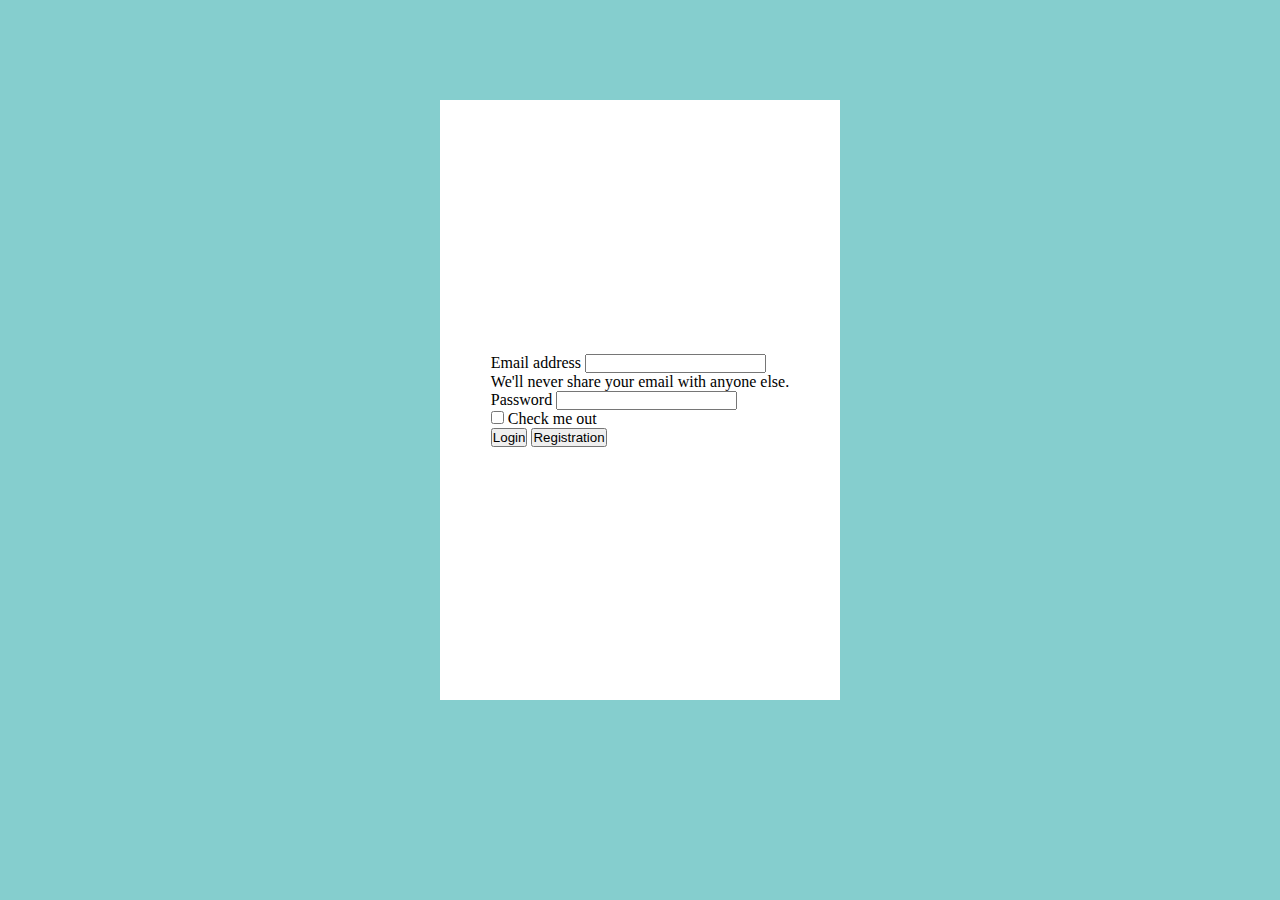
<file: templates/login.html>
<!DOCTYPE html>
<html lang="en">
<head>
    <meta charset="UTF-8">
    <title>Title</title>
    <link rel="stylesheet" href="/static/style.css">
    <link href="https://cdn.jsdelivr.net/npm/bootstrap@5.2.2/dist/css/bootstrap.min.css" rel="stylesheet"
          integrity="sha384-Zenh87qX5JnK2Jl0vWa8Ck2rdkQ2Bzep5IDxbcnCeuOxjzrPF/et3URy9Bv1WTRi" crossorigin="anonymous">
</head>
<body>

<div class="form-container">


    <form action="/auth" method="post">
        <div class="mb-3">
            <label for="exampleInputEmail1" class="form-label">Email address</label>
            <input type="email" name="email" class="form-control" id="exampleInputEmail1" aria-describedby="emailHelp">
            <div id="emailHelp" class="form-text">We'll never share your email with anyone else.</div>
        </div>
        <div class="mb-3">
            <label for="exampleInputPassword1" class="form-label">Password</label>
            <input type="password" name="pass" class="form-control" id="exampleInputPassword1">
        </div>
        <div class="mb-3 form-check">
            <input type="checkbox" class="form-check-input" id="exampleCheck1">
            <label class="form-check-label" for="exampleCheck1">Check me out</label>
        </div>
        <button type="submit" class="btn btn-primary">Login</button>
        <button type="submit" class="btn btn-secondary">Registration</button>
    </form>

</div>


<script src="https://cdn.jsdelivr.net/npm/bootstrap@5.2.2/dist/js/bootstrap.bundle.min.js"
        integrity="sha384-OERcA2EqjJCMA+/3y+gxIOqMEjwtxJY7qPCqsdltbNJuaOe923+mo//f6V8Qbsw3"
        crossorigin="anonymous"></script>

</body>


</html>
</file>
<file: static/style.css>
*{
    margin: 0;
    padding: 0;
    box-sizing: border-box;
}

.test{
    color: blue;
}

body{
    background-color: #85cece;
}

.form-container{
    display: flex;
    flex-direction: column;
    width: 400px;
    height: 600px;
    background-color: #ffffff;
    align-items: center;
    justify-content: center;
    margin: 100px auto;
}

.form-title{
    color: #03d282;
}


.reg-btn{
    width: 100px;
    height: 50px;
    text-decoration: none;
    background-color: #c4c4c4;
    border-radius: 50px;
}
</file>
